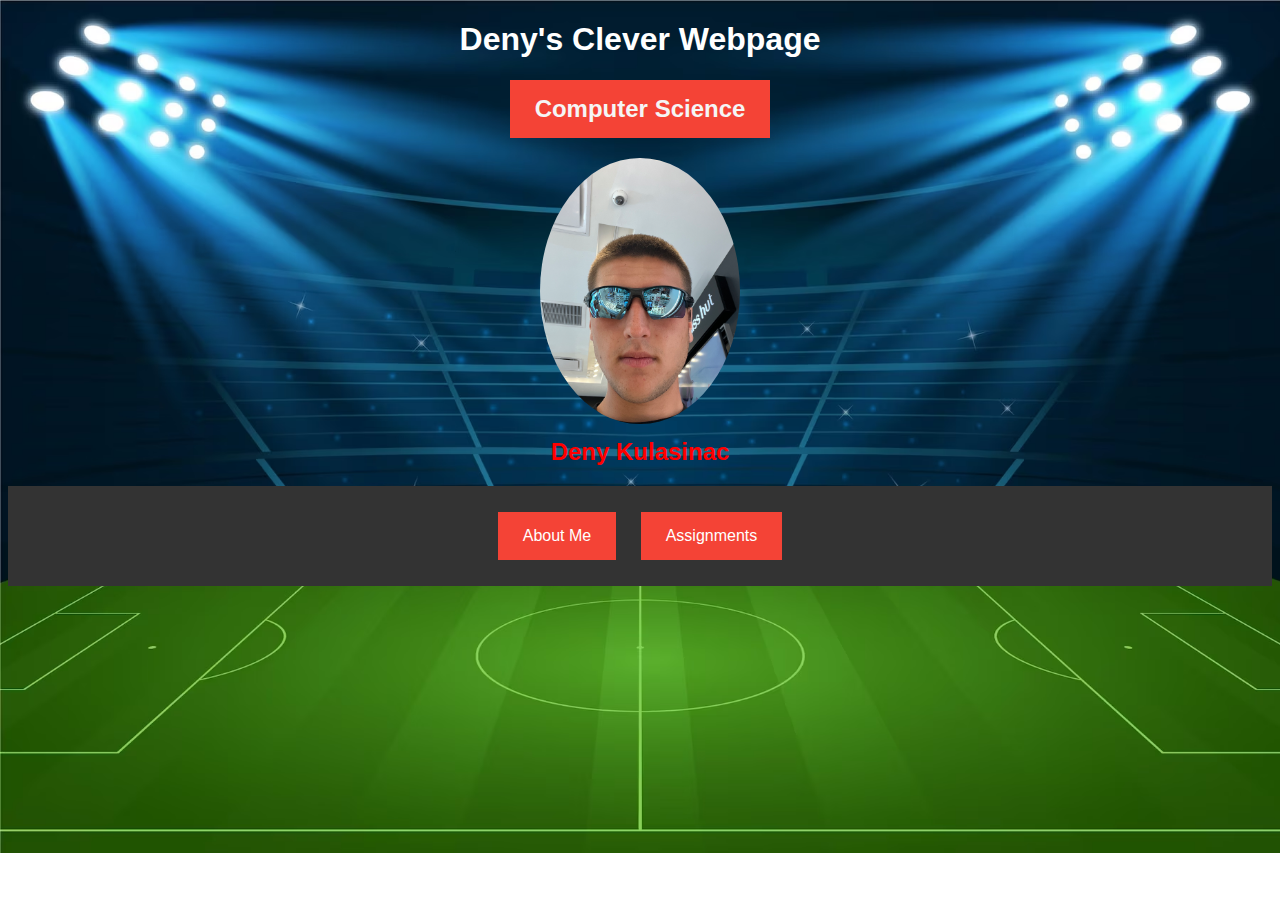
<file: index.html>
<!DOCTYPE html>
<html>
<head>
    <title>Deny's Clever Homepage</title>
    <style></style>
<link rel="stylesheet" type="text/css" href="style.css">
    </style>
</head>
<h1>Deny's Clever Webpage</h1>
<h2><a href = "http://www.cs.gsu.edu/"><span style="color:whitesmoke;font-weight:bold">Computer Science</a></h2>

<body>
    <div class="container">
        <img class="headshot" src="headshot.jpeg" alt="">
        <h2 class="name">Deny Kulasinac</h2>
    </div>
    <div class="main-menu">
        <ul class="menu-list">
            <li> <a href="aboutme.html">About Me</a> </li>
            <li> <a href="assignments.html">Assignments</a> </li>
        </ul>
    </div>

</body>
</html>
</file>
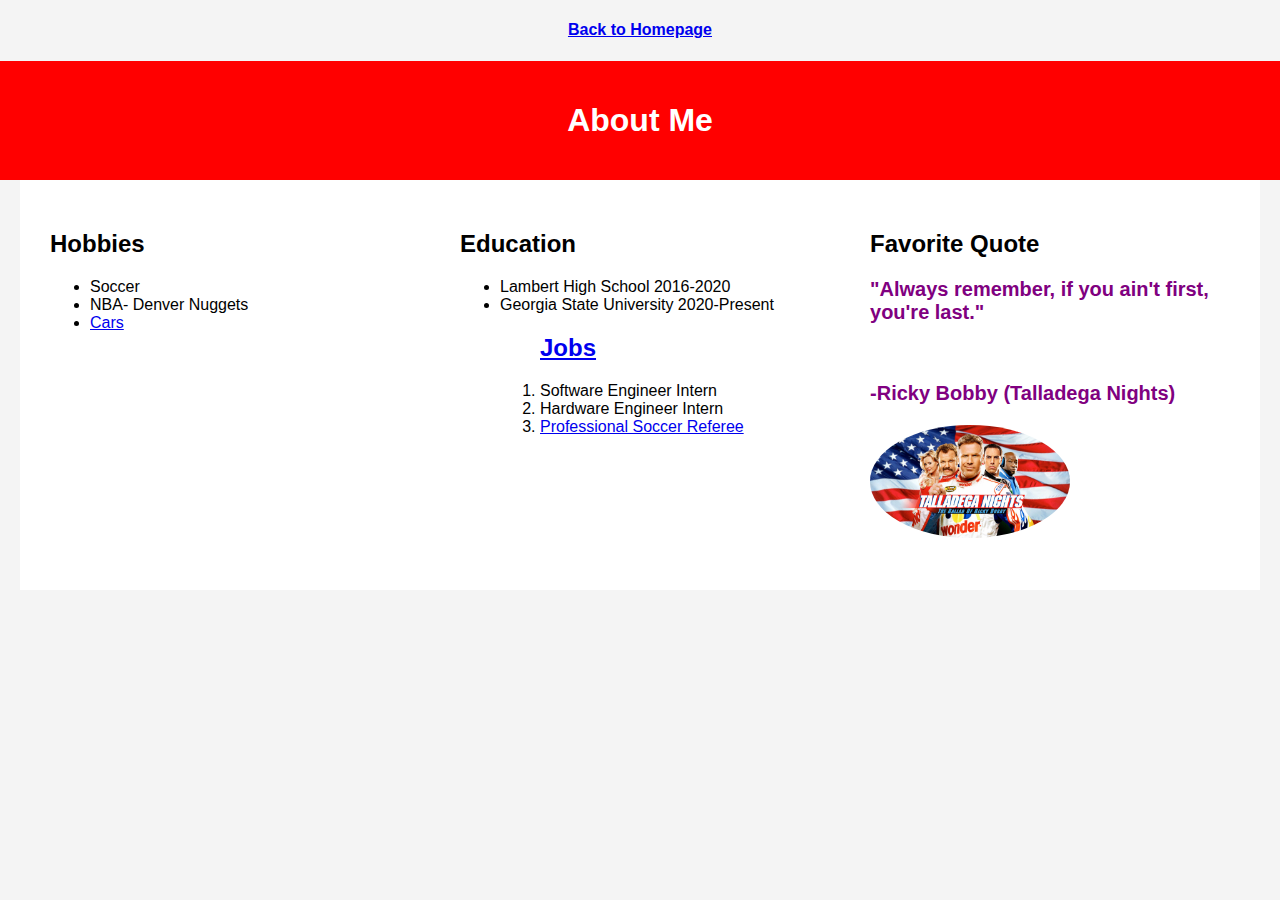
<file: aboutme.html>
<!DOCTYPE html>
<html>
<head>
    <meta charset="UTF-8">
    <title>About Me</title>
    <h4><a href = "index.html">Back to Homepage</a></h4>
    <style>
        body {
            font-family:sans-serif;
            margin: 0;
            padding: 0;
            background-color: #f4f4f4;
        }

        header {
            background-color: red;
            color: white;
            text-align: center;
            padding: 20px;
            font-family: sans-serif;
        }

        .container {
            max-width: 1200px;
            margin: 0 auto;
            padding: 20px;
            background-color: white;
            display: flex;
            justify-content: space-between;
            flex-wrap: wrap;
            font-family: sans-serif;
        }

        .column {
            flex-basis: calc(33.33% - 20px); /* Three columns with some spacing */
            padding: 10px;
            box-sizing: border-box;
        }

        h2 {
            font-size: 24px;
            font-family: sans-serif;
        }

        p {
            font-size: 18px;
            font-family: sans-serif;
        }
        h3 {
            font-size: 20px;
            color: purple;
            font-family: sans-serif;
        }
        .headshot {
        max-width: 200px; /* Adjust the size of the headshot as needed */
        border-radius: 50%; /* To create a circular image */
        }
        h4 {
            text-align: center;
            font-family: sans-serif;          
        }
            a:hover {
            background-color: yellow;
        }
    </style>
</head>
<body>
    <span> </span>
    <header>
        <h1>About Me</h1>
    </header>

    <div class="container">
        <div class="column">
            <h2>Hobbies</h2>
            <p>
                <ul>
                    <li>Soccer</li>
                    <li>NBA- Denver Nuggets</li>
                    <li> <a href ="gti.jpeg">Cars</a></li>
                </ul>
            </p>
        </div>

        <div class="column">
            <h2>Education</h2>
            <p>
                <ul>
                    <li>Lambert High School 2016-2020</li>
                    <li>Georgia State University 2020-Present</li>
                      <ol>
                        <h2><a href="https://www.siemens-energy.com/global/en.html"> Jobs</a></h2> 
                        <li>Software Engineer Intern</li>
                        <li>Hardware Engineer Intern</li>
                        <li><a href= "https://www.ussoccer.com/referee-program">Professional Soccer Referee</a></li>
                      </ol>
                  </ul>
            </p>
        </div>

        <div class="column">
            <h2>Favorite Quote</h2>
            <p>
                   <h3>"Always remember, if you ain't first, you're last."</h3>
                    <br>
                  <h3>  -Ricky Bobby (Talladega Nights) </h3>
                  <img class="headshot" src="rickybobby.jpeg" alt="">

            </p>
        </div>
    </div>
</body>
</html>
</file>
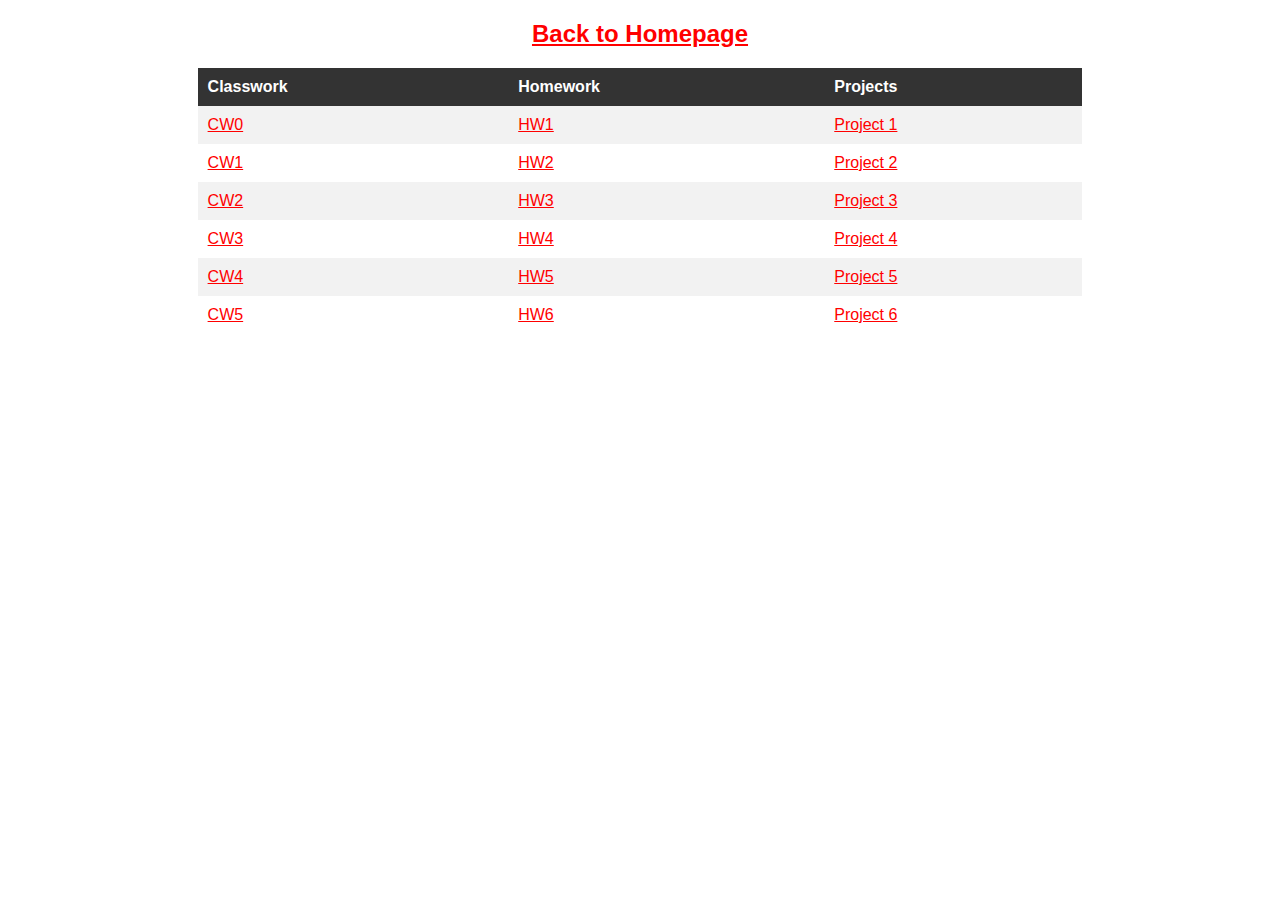
<file: assignments.html>
<!DOCTYPE html>
<html>
<head>
    <h2><a href = "index.html">Back to Homepage</a></h2>
    <style>
        /* Style for the Assignment table */
        table {
            width: 70%;
            margin: 0 auto;
            border-collapse: collapse;
        }

        th, td {
            padding: 10px;
            text-align: left;
            font-family: sans-serif;
        }

        tr:nth-child(even) {
            background-color: #f2f2f2; /* Even rows are a different color */
        }

        /* Style for column headings */
        th {
            background-color: #333;
            color: white;
            font-family: sans-serif;
        }
        h2 {
            text-align: center;
            font-family: sans-serif;
        }
        a:hover {
        background-color: yellow;
        }
        * {
            color : red;
        }
    </style>
</head>
<body>
    <table>
        <tr>
            <th>Classwork</th>
            <th>Homework</th>
            <th>Projects</th>
        </tr>
        <tr>
            <td><a href="https://codd.cs.gsu.edu/~dkulasinac1/WP/CW/cw00/index.html">CW0</a></td>
            <td><a href="index.html">HW1</a></td>
            <td><a href="url">Project 1</a></td>
        </tr>
        <tr>
            <td><a href="https://codd.cs.gsu.edu/~dkulasinac1/WP/CW/cw01/timetable.html">CW1</a></td>
            <td><a href="url">HW2</a></td>
            <td><a href="url">Project 2</a></td>
        </tr>
        <tr>
            <td><a href="url">CW2</a></td>
            <td><a href="url">HW3</a></td>
            <td><a href="url">Project 3</a></td>
        </tr>
        <tr>
            <td><a href="url">CW3</a></td>
            <td><a href="url">HW4</a></td>
            <td><a href="url">Project 4</a></td>
        </tr>
        <tr>
            <td><a href="url">CW4</a></td>
            <td><a href="url">HW5</a></td>
            <td><a href="url">Project 5</a></td>
        </tr>
        <tr>
            <td><a href="url">CW5</a></td>
            <td><a href="url">HW6</a></td>
            <td><a href="url">Project 6</a></td>
        </tr>

    </table>
</body>
</html>
</file>
<file: style.css>
body {
    background-image: url('background.avif');
    background-size: cover; /* This property scales the image to cover the entire viewport */
    background-repeat: no-repeat; /* Prevents the image from repeating */
}
h1 {
    color: white;
    text-align: center;
    font-family: 'Gill Sans', 'Gill Sans MT', Calibri, 'Trebuchet MS', sans-serif;
}
h2 {
    color: red;
    text-align: center;
    font-family: 'Gill Sans', 'Gill Sans MT', Calibri, 'Trebuchet MS', sans-serif;
}

.centered-div {
    text-align: center;
    background-color: lightgray;
    padding: 20px;
    border-radius: 10px;
}
.container {
    text-align: center;
}
.headshot {
    max-width: 200px; /* Adjust the size of the headshot as needed */
    border-radius: 50%; /* To create a circular image */
}

.name {
    font-size: 24px;
    margin-top: 10px;
}
.main-menu {
    background-color: #333;
    color: white;
    padding: 10px 0;
    font-family: sans-serif;
}

.menu-list {
    list-style: none;
    padding: 0;
    text-align: center;
}

.menu-list li {
    display: inline-block;
    margin-right: 20px;
}

.menu-list li:last-child {
    margin-right: 0;
}

.menu-link {
    text-decoration: none;
    color: white;
    font-weight: bold;
    font-size: 16px;
}
a:link, a:visited {
  background-color: #f44336;
  color: white;
  padding: 15px 25px;
  text-align: center;
  text-decoration: none;
  display: inline-block;
}

a:hover, a:active {
  background-color: blue;
}
</file>
